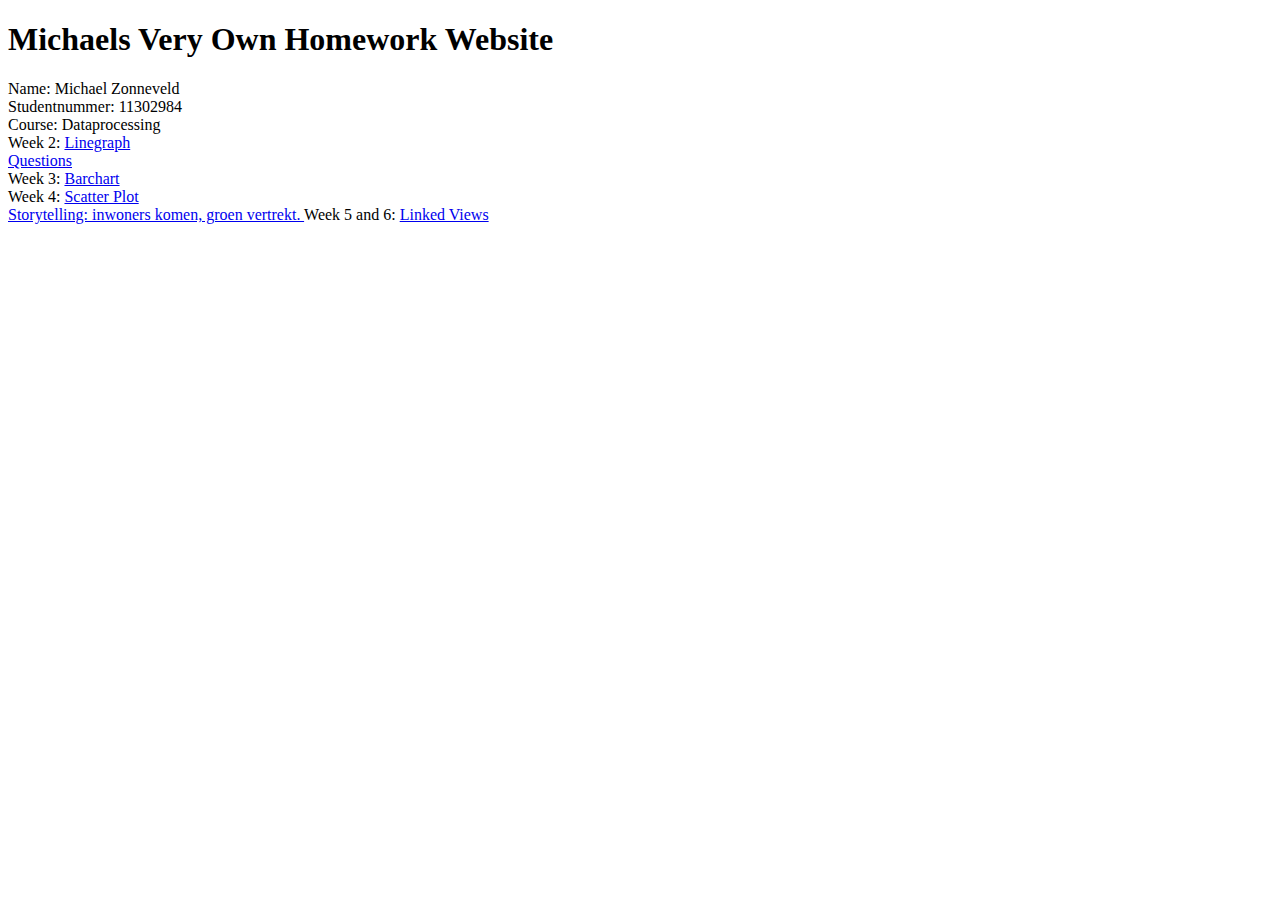
<file: index.html>
<!DOCTYPE html>
<html>

<head>
      <title class = "name"> michael.com </title>
      <link rel="stylesheet" href="indexstyle.css">
</head>
<body>
<h1 style="font-family: avenir"> Michaels Very Own Homework Website </h1>
<p1 style="font-family: avenir"> Name: Michael Zonneveld </p1>
</br>
<p2 style="font-family: avenir"> Studentnummer: 11302984 </p2>
</br>
<p3 style="font-family: avenir"> Course: Dataprocessing  </p3>
</br>
<p4 style="font-family: avenir"> Week 2: </p4>
<a href = https://michaelzon.github.io/dataprocessing/homework/week_2/linegraph.html style="font-family: avenir"> Linegraph</a>
</br>
<a href = https://michaelzon.github.io/dataprocessing/homework/week_2/questions11302984.pdf style="font-family: avenir"> Questions</a>
</br>
<p5 style="font-family: avenir"> Week 3: </p5>
<a href = https://michaelzon.github.io/dataprocessing/homework/week_3/index.html style="font-family: avenir"> Barchart</a>
</br>
<p6 style="font-family: avenir"> Week 4: </p6>
<a href = https://michaelzon.github.io/dataprocessing/homework/week_4/scatter.html style="font-family: avenir"> Scatter Plot </a></br>
<a href = https://www.youtube.com/watch?v=LPn1z6TM3LI&feature=youtu.be style="font-family: avenir"> Storytelling: inwoners komen, groen vertrekt. </a>
</body>
<p5 style="font-family: avenir"> Week 5 and 6: </p5>
<a href = https://michaelzon.github.io/dataprocessing/homework/week_5_6/linked.html style="font-family: avenir"> Linked Views</a>
</br>
</html>
</file>
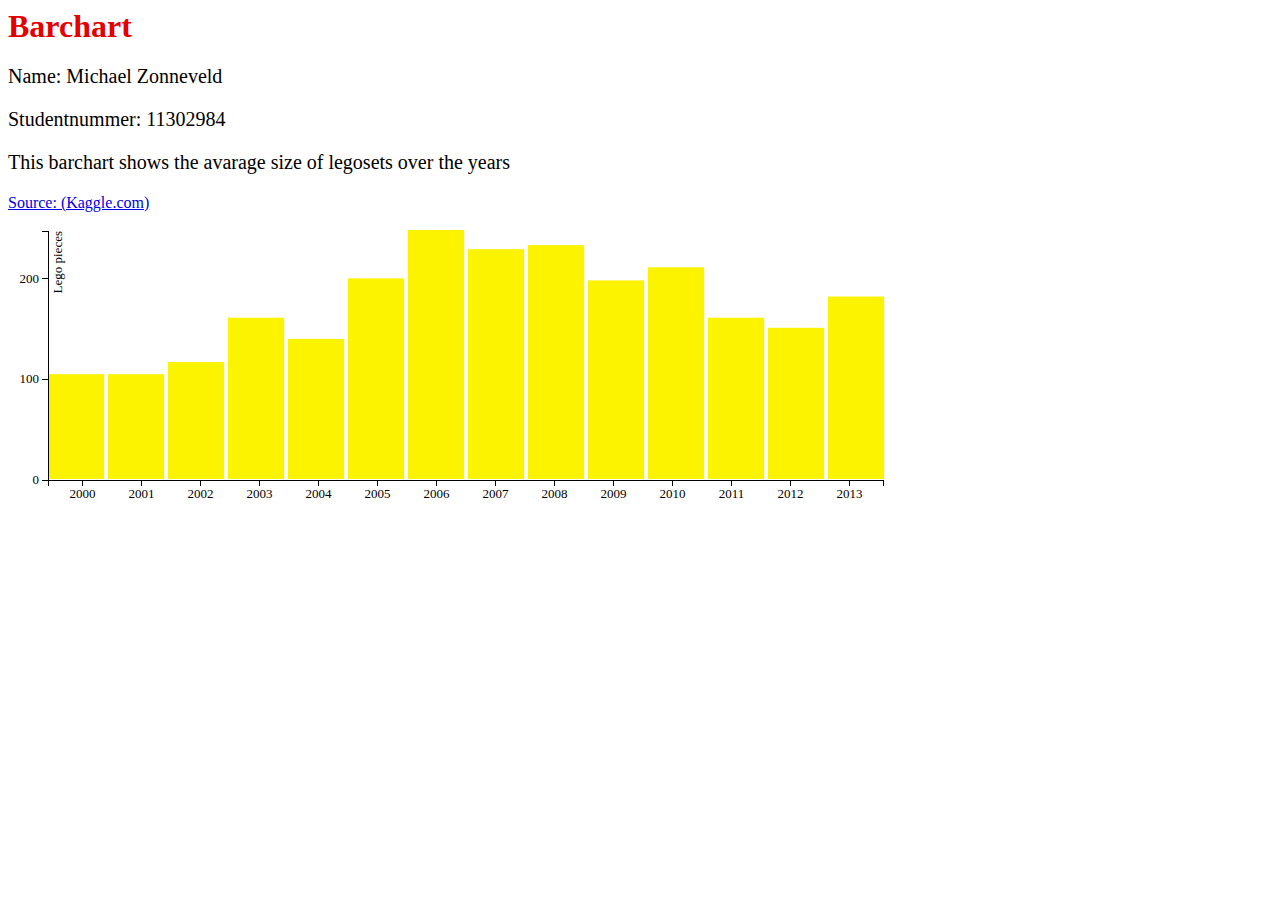
<file: homework/week_3/index.html>
<!--
    Name: Michael Zonneveld
    Studentnumber: 11302984
-->

<!DOCTYPE html>
<html>
  <head>
    <meta charset="utf-8">
    <link rel="stylesheet" href="style.css">
    <script type="text/javascript" src="d3.js"></script>
    <script type="text/javascript" src="d3.tip.js"></script>
    <script type="text/javascript" src="barchartscript.js"></script>
    <title> Lego Barchart </title>
  </head>
  <body>
    <header style="font-size:200%;"> Barchart </header>
  <script type="text/javascript">

    // writing information to webpage per paragraph
    paragraph = d3.select("body")
    paragraph.append("p").text("Name: Michael Zonneveld")
    paragraph.append("p").text("Studentnummer: 11302984")
    paragraph.append("p").text("This barchart shows the avarage size of legosets over the years")

  </script>
  </body>
  <footer>
    <a href = https://www.kaggle.com/rtatman/lego-database> Source: (Kaggle.com)</a>
  </footer></br>
</html>
</file>
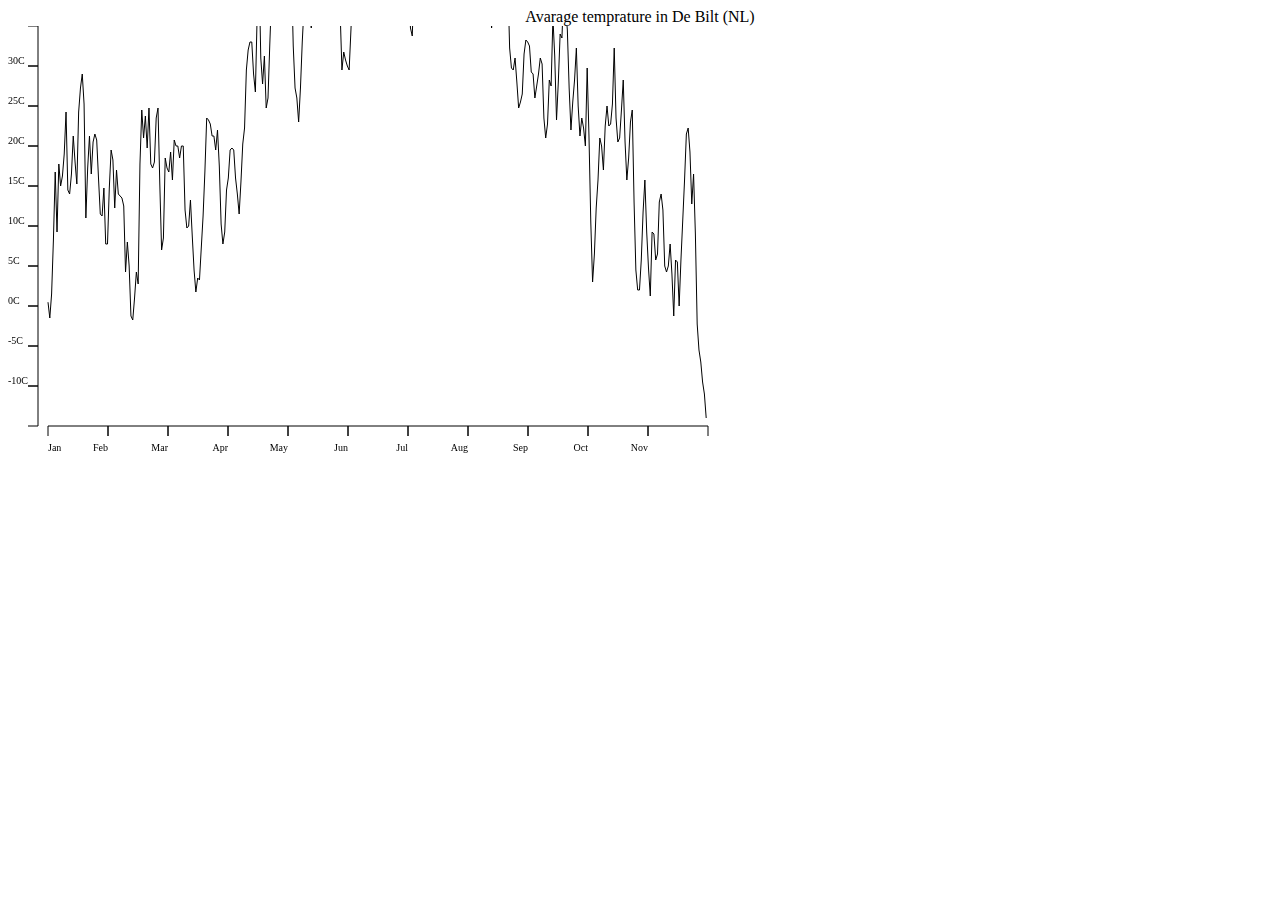
<file: homework/javascript/linegraph.html>
<title> Avarage temprature in De Bilt(NL)</title>
<head>
<header style="text-align:center;font-family:monaco;"> Avarage temprature in De Bilt (NL) </header>
</head>
<body>
<canvas id="chart" width="800" height="600"></canvas>

<script>

function reqListener()
{

  // access all the text in the webpage
  // var rawdata = document.getElementById("rawdata").innerHTML.split("\n")
  var rawdata = this.responseText.split("\n");

  // slicing of the words 'data' and 'avgtemp'
  var lines = rawdata.slice(1)

  var dateList = []
  var tempList = []

  // taking all correct elements for year, month and day
  for(let i = 0; i <= lines.length-1; i++)
  {
    // divide elements by the comma
    var dateTemp = lines[i].split(",");
    var year = dateTemp[0].slice(0,4);

    // first month of the year starts at zero so minus one
    var month = dateTemp[0].slice(4,6) -1;
    var day = dateTemp[0].slice(6);

    // getting the right format for date and convert it to the date list
    var date = new Date(year, month, day);
    dateList.push(date)

    // inserting all the tempratures in tempraturelist as a number
    var temp = Number(dateTemp[1]);
    tempList.push(temp)
  }

  var canvas = document.getElementById('chart');
  var ctx = canvas.getContext('2d');

  celcius = ['35C', '30C', '25C', '20C', '15C', '10C', '5C', '0C',
   '-5C', '-10C', '-15C']

  months = ['Jan', 'Feb', 'Mar', 'Apr', 'May', 'Jun', 'Jul',
            'Aug', 'Sep', 'Oct', 'Nov', 'Dec']

  // y-as
  var x = 20;
  var y = 0;
  var xDistance = 10;
  var yDistance = 40;

  for(let i = 0; i < celcius.length-1; i++)
  {
    ctx.beginPath();
    ctx.moveTo(x, y);
    x += xDistance;
    ctx.lineTo(x, y);
    ctx.font = '10px monaco';
    ctx.fillText(celcius[i], x-30, y-2);
    ctx.moveTo(x, y);
    y += yDistance;
    ctx.lineTo(x, y);
    x -= xDistance;
    ctx.moveTo(x, y);
    x += xDistance;
    ctx.lineTo(x, y);
    ctx.stroke();
    // setting x at 20 otherwise the line for y-as wouldn't be straight
    x = 20
  }

  // x-as
  var newX = 40;
  var newY = 410;
  var newXDistance = 60;
  var newYDistance = 10;

  for(let i = 0; i < months.length-1; i++)
  {
    ctx.beginPath();
    ctx.moveTo(newX, newY);
    newY -= newYDistance;
    ctx.lineTo(newX, newY);
    ctx.font = '10px monaco';
    ctx.fillText(months[i], newX, newY+25);
    ctx.textAlign = 'end'
    newX += newXDistance;
    ctx.lineTo(newX, newY);
    newY += newYDistance;
    ctx.lineTo(newX, newY);
    newY -= newYDistance;
    ctx.moveTo(newX, newY);
    ctx.stroke();
    // setting y at 410 otherwise the line for x-as wouldn't be straight
    newY = 410;
  }

  // ctx.font = '10px monaco';
  // ctx.fillText(celcius[0], 0.7, 10);
  // ctx.fillText(celcius[10], 0.7, 400);

  var xAxisLength = 660;
  var yAxisLength = 400;

  var yZero = (yAxisLength) - 3 * yDistance;
  console.log(yZero)

  // find starting point of linegraph at January 1 and 1.9 degrees Celsius
  // calculating how many pixels fit in 5 degrees
  var startingPoint = [40, yZero - (tempList[0] * (xDistance / 50))];
  console.log(startingPoint)

  // starting at 1 because at that point is the first temprature
  for (let i = 1; i <= 366; i++)
  {
    nextPoint = [startingPoint[0] + (xAxisLength * (1 / 366)), yZero - (tempList[i] * (xDistance / 5))];
    ctx.beginPath()
    ctx.moveTo(startingPoint[0], startingPoint[1]);
    ctx.lineTo(nextPoint[0], nextPoint[1]);
    ctx.stroke();
    startingPoint = nextPoint;
  }
}

  var requester = new XMLHttpRequest()
  var getgitit = "https://michaelzon.github.io/dataprocessing/homework/week_2/rawdata.txt"

  requester.addEventListener("load", reqListener);
  requester.open("GET", getgitit)
  requester.send()

</script>
</body>
</file>
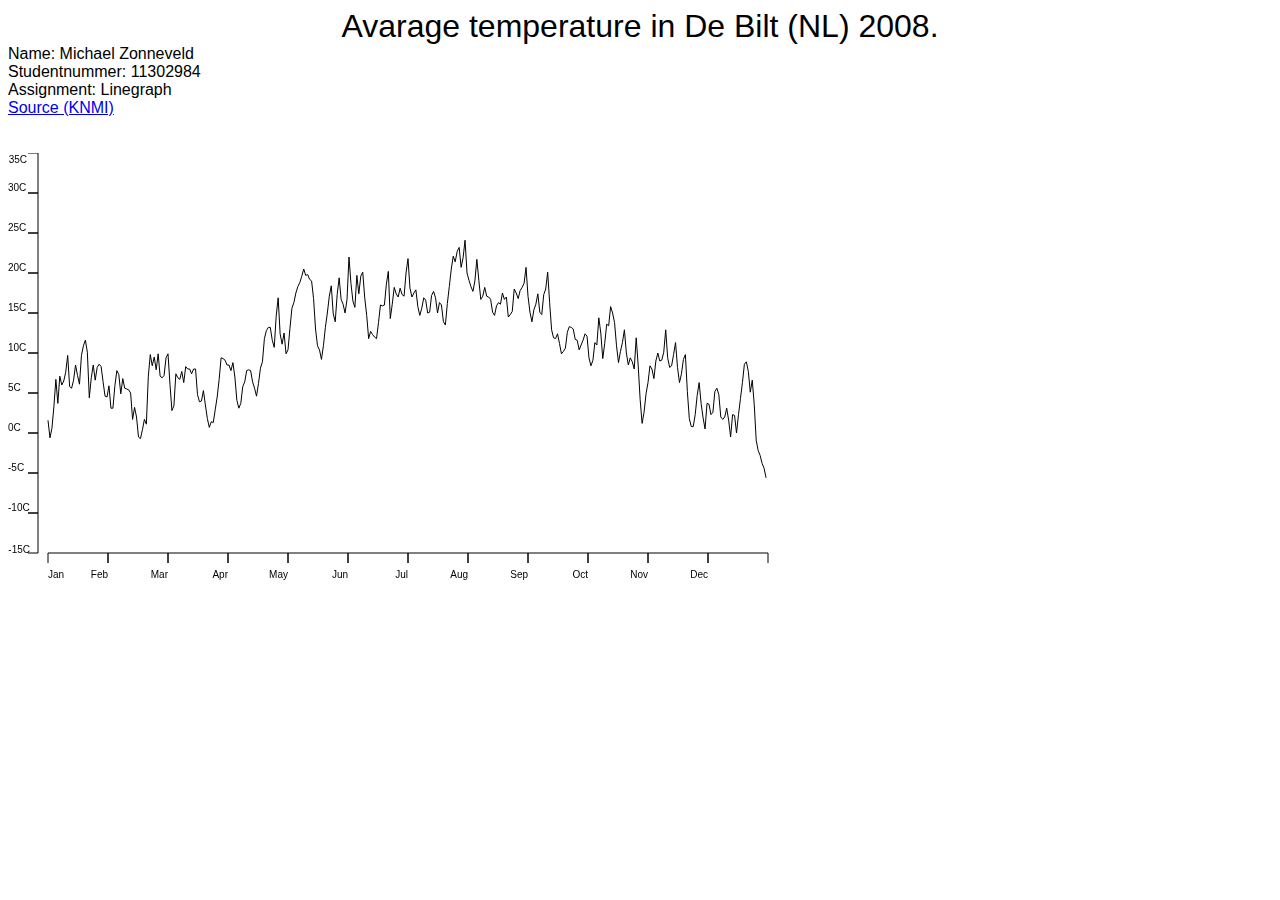
<file: homework/week_2/linegraph.html>
<title> Avarage temperature in De Bilt(NL)</title>
<head>
<header style="text-align:center;font-family:helvetica;font-size:200%;"> Avarage temperature in De Bilt (NL) 2008. </header>
</head>
<p1 style="text-align:right; font-family: helvetica"> Name: Michael Zonneveld </p1>
</br>
<p2 style="font-family: helvetica"> Studentnummer: 11302984 </p2>
</br>
<p3 style="font-family: helvetica"> Assignment: Linegraph  </p3>
</br>
<a href = http://projects.knmi.nl/klimatologie/daggegevens/selectie.cgi style="font-family: helvetica"> Source (KNMI)</a>
</br>
</br>
</br>
<body>
<canvas id="chart" width="800" height="700"></canvas>
<script>

function reqListener()
{

  // access wheater data and split on a new line
  var rawdata = this.responseText.split("\n");

  // slicing of the words 'data' and 'avgtemp'
  var lines = rawdata.slice(1)

  var dateList = []
  var tempList = []

  // taking all correct elements for year, month and day
  for(let i = 0; i <= lines.length-1; i++)
  {
    // divide elements by the comma
    var dateTemp = lines[i].split(",");

    // getting year
    var year = dateTemp[0].slice(0,4);

    // first month of the year starts at zero so minus one
    var month = dateTemp[0].slice(4,6) -1;

    // getting days
    var day = dateTemp[0].slice(6);

    // getting the right format for date and convert it to the date list
    var date = new Date(year, month, day);
    dateList.push(date)

    // inserting all the tempratures in tempraturelist as a number
    var temp = Number(dateTemp[1]);
    tempList.push(temp)
  }

  // create canvas to draw my graph
  var canvas = document.getElementById('chart');
  var ctx = canvas.getContext('2d');

  celcius = ['35C', '30C', '25C', '20C', '15C', '10C', '5C', '0C',
   '-5C', '-10C', '-15C']

  months = ['Jan', 'Feb', 'Mar', 'Apr', 'May', 'Jun', 'Jul',
            'Aug', 'Sep', 'Oct', 'Nov', 'Dec']

  // y-as
  var x = 20;
  var y = 0;
  var xDistance = 10;
  var yDistance = 40;

  // creating celcius axis
  for(let i = 0; i < celcius.length -1 ; i++)
  {
    ctx.beginPath();
    ctx.moveTo(x, y);
    x += xDistance;
    ctx.lineTo(x, y);
    ctx.font = '10px helvetica';
    ctx.fillText(celcius[i], x-30, y-2);
    ctx.moveTo(x, y);
    y += yDistance;
    ctx.lineTo(x, y);
    x -= xDistance;
    ctx.moveTo(x, y);
    x += xDistance;
    ctx.lineTo(x, y);
    ctx.stroke();
    // setting x at 20 otherwise the line for y-as wouldn't be straight
    x = 20
  }

  // x-as
  var newX = 40;
  var newY = 410;
  var newXDistance = 60;
  var newYDistance = 10;

  // creating months axis
  for(let i = 0; i < months.length; i++)
  {
    ctx.beginPath();
    ctx.moveTo(newX, newY);
    newY -= newYDistance;
    ctx.lineTo(newX, newY);
    ctx.font = '10px helvetica';
    ctx.fillText(months[i], newX, newY+25);
    ctx.textAlign = 'end'
    newX += newXDistance;
    ctx.lineTo(newX, newY);
    newY += newYDistance;
    ctx.lineTo(newX, newY);
    newY -= newYDistance;
    ctx.moveTo(newX, newY);
    ctx.stroke();
    // setting y at 410 otherwise the line for x-as wouldn't be straight
    newY = 410;

  }

  // hardcode for most lower and upper Celsius label, sorry
  ctx.font = '10px helvetica';
  ctx.fillText(celcius[0], 19, 10);
  ctx.fillText(celcius[10], 22, 400);

  var xAxisLength = 720;
  var yAxisLength = 400;

  // calculating zero Celsius point
  var yZero = 400 - 3 * yDistance;

  // find starting point of linegraph at January 1 and 1.9 degrees Celsius
  // calculating how many pixels fit in 5 degrees
  var startingPoint = [40, yZero - (tempList[0] * ((1/3)*(xDistance / 5)))];

  // starting at 1 because at that point is the first temprature
  for (let i = 1; i <= 366; i++)
  {
    // dividing by 2.5 because start point is divided by 5
    nextPoint = [startingPoint[0] + (xAxisLength * (1 / 366)), yZero - ((1/2.5)
    * (tempList[i] * (xDistance / 5)))];

    // drawing the linegraph
    ctx.beginPath()
    ctx.moveTo(startingPoint[0], startingPoint[1]);
    ctx.lineTo(nextPoint[0], nextPoint[1]);
    ctx.stroke();
    startingPoint = nextPoint;
  }
}

  // request for data
  var requester = new XMLHttpRequest()

  // saving link to textfile in a variable for usage
  var getgitit = "https://michaelzon.github.io/dataprocessing/homework/week_2/rawdata.txt"
  requester.addEventListener("load", reqListener);
  requester.open("GET", getgitit)
  requester.send()

</script>
</body>
</file>
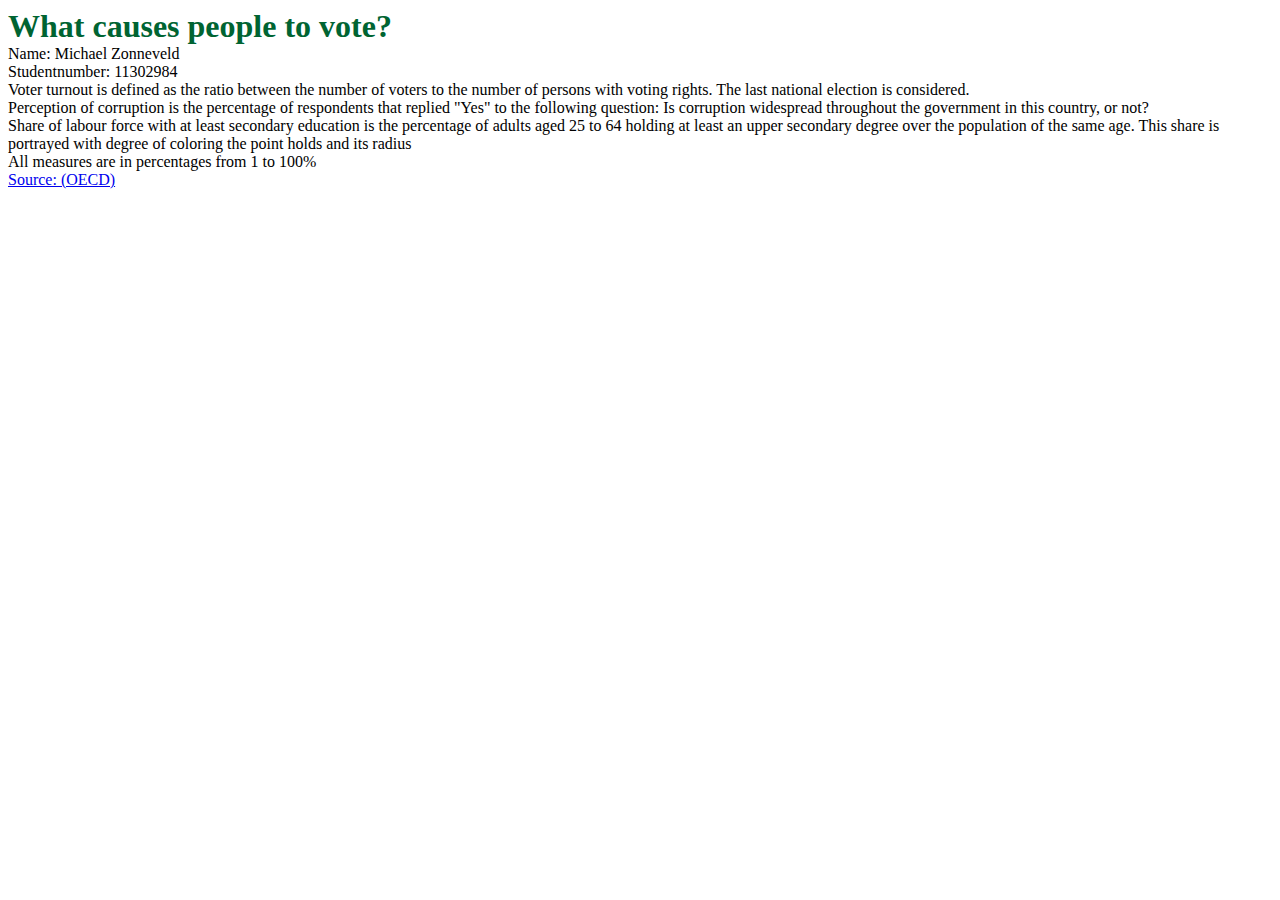
<file: homework/week_4/scatter.html>
<!-- Name: Michael Zonneveld
Studentnumber: 11302984
Date:      06/05/2018 -->

<!DOCTYPE html>
<html>
  <head>
    <meta charset="utf-8">
    <link rel="stylesheet" href="scatter.css">
    <script type="text/javascript" src="d3.v4.js"></script>
    <script type="text/javascript" src="d3.tip.js"></script>
    <script type="text/javascript" src="scatter.js"></script>
    <script type="text/javascript" src="d3-legend.js"></script>
    <title> Scatterplot </title>
    <header> What causes people to vote? </header>
    <p1> Name: Michael Zonneveld </p1></br>
    <p2> Studentnumber: 11302984 </p2></br>
    <p3> Voter turnout is defined as the ratio between the number of voters to the number
      of persons with voting rights. The last national election is considered. </p3></br>
    <p4> Perception of corruption is the percentage of respondents that replied "Yes"
      to the following question: Is corruption widespread throughout the government
      in this country, or not? </p4></br>
    <p5> Share of labour force with at least secondary education is the percentage
      of adults aged 25 to 64 holding at least an upper secondary degree
      over the population of the same age. This share is portrayed with degree of coloring
      the point holds and its radius </p5></br>
    <p6> All measures are in percentages from 1 to 100% </p7></br>
      <a href = https://stats.oecd.org> Source: (OECD)</a>
    </br></br></br></br>
  </head>
  <body></body>
</html>
</file>
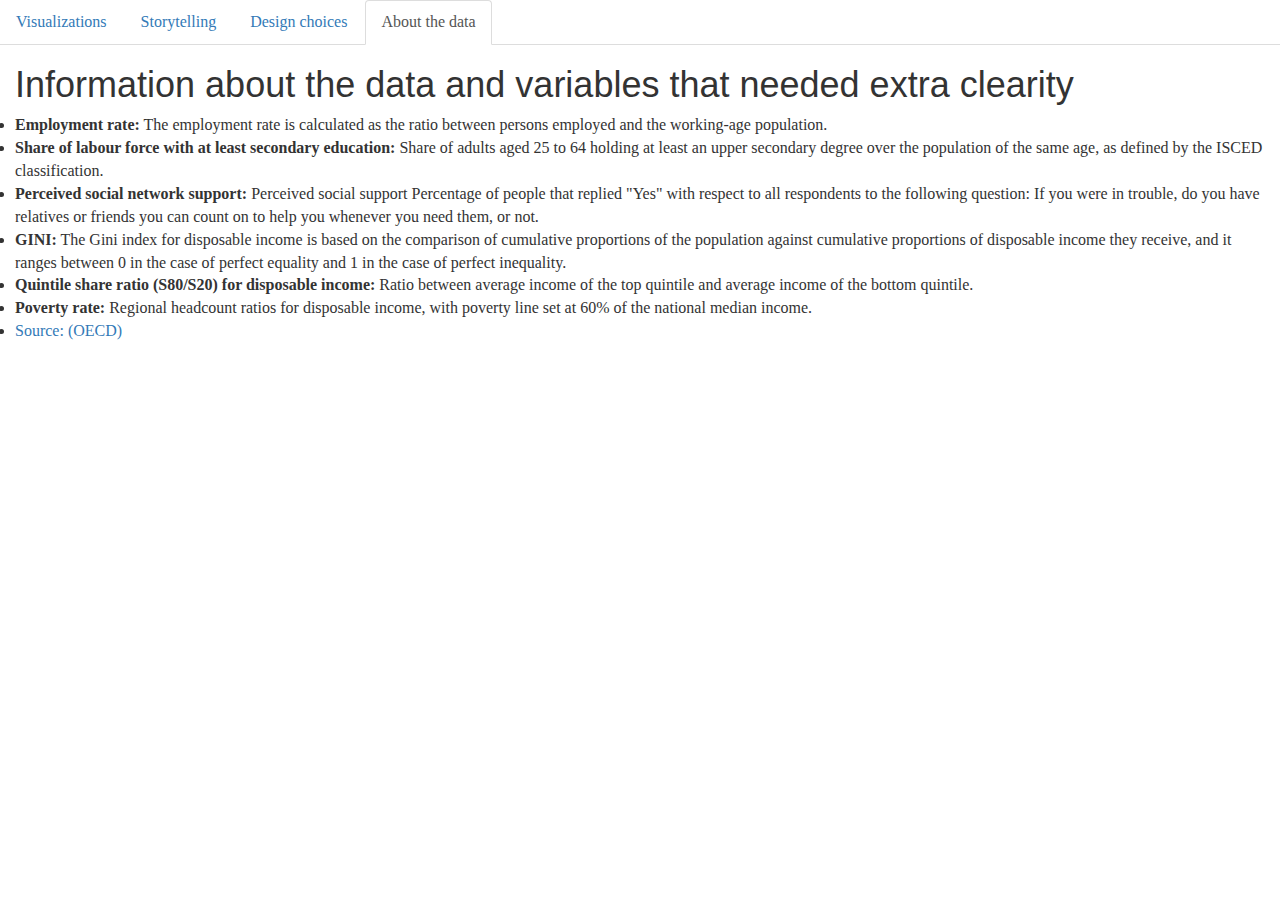
<file: homework/week_5_6/data.html>
<!-- Name: Michael Zonneveld
Studentnumber: 11302984
Date:      18/05/2018 -->

<!DOCTYPE html>
<html lang = "en">
  <head>
    <link rel="stylesheet" href="linkedstyles.css">

    <!-- Latest compiled and minified CSS -->
    <link rel="stylesheet" href="https://maxcdn.bootstrapcdn.com/bootstrap/3.3.7/css/bootstrap.min.css">

    <!-- jQuery library -->
    <script src="https://ajax.googleapis.com/ajax/libs/jquery/3.3.1/jquery.min.js"></script>

    <!-- Latest compiled JavaScript -->
    <script src="https://maxcdn.bootstrapcdn.com/bootstrap/3.3.7/js/bootstrap.min.js"></script>
    <title> DATA.</title>

    <!-- Creating navigation bar -->
    <ul class="nav nav-tabs">
      <li><a href="linked.html">Visualizations</a></li>
      <li><a href="storytelling.html">Storytelling</a></li>
      <li><a href="design.html">Design choices</a></li>
      <li class="active"><a href="data.html">About the data</a></li>
    </ul>
  </head>
  <body>
    <div class="container-fluid">
    <h1> Information about the data and variables that needed extra clearity </h1>
    <li>
      <b>Employment rate:</b>
      The employment rate is calculated as the ratio between persons employed and the working-age population.
    </li>
    <li>
      <b>Share of labour force with at least secondary education:</b>
      Share of adults aged 25 to 64 holding at least an upper secondary degree over the population of the same age, as defined by the ISCED classification.
    </li>
    <li>
      <b>Perceived social network support:</b>
      Perceived social support Percentage of people that replied "Yes" with respect to all respondents to the following question: If you were in trouble, do you have relatives or friends you can count on to help you whenever you need them, or not.
    </li>
    <li>
      <b>GINI:</b>
      The Gini index for disposable income is based on the comparison of cumulative proportions of the population against cumulative proportions of disposable income they receive, and it ranges between 0 in the case of perfect equality and 1 in the case of perfect inequality.
    </li>
    <li>
      <b>Quintile share ratio (S80/S20) for disposable income:</b>
      Ratio between average income of the top quintile and average income of the bottom quintile.
    </li>
    <li>
    <b>Poverty rate:</b>
    Regional headcount ratios for disposable income, with poverty line set at 60% of the national median income.
    </li>
    <li>
      <a href = https://stats.oecd.org> Source: (OECD)</a> </p></br>
    </li>
    </div>
  </body>
</html>
</file>
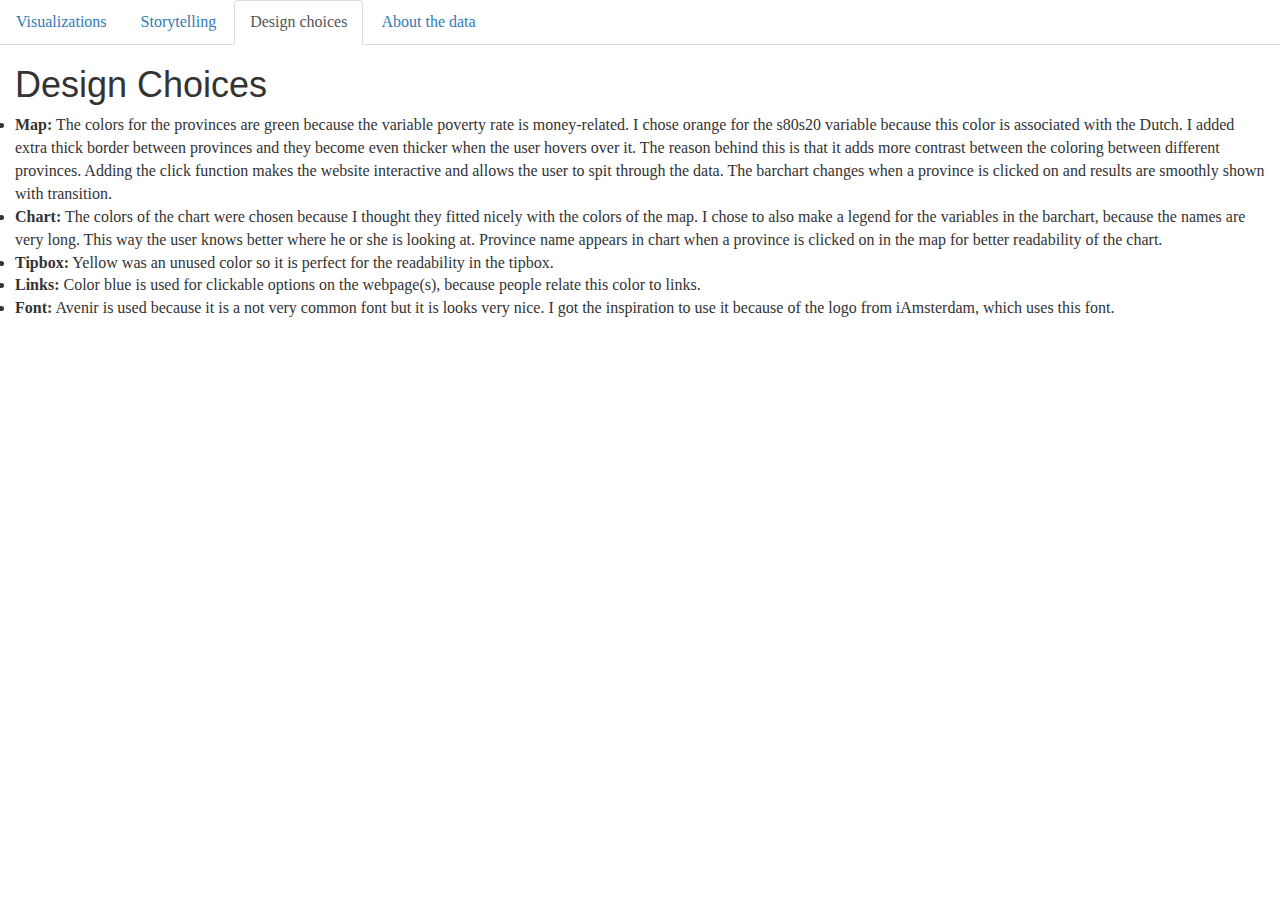
<file: homework/week_5_6/design.html>
<!-- Name: Michael Zonneveld
Studentnumber: 11302984
Date:      18/05/2018 -->

<!DOCTYPE html>
<html lang = "en">
  <head>
    <link rel="stylesheet" href="linkedstyles.css">
    <!-- Latest compiled and minified CSS -->
    <link rel="stylesheet" href="https://maxcdn.bootstrapcdn.com/bootstrap/3.3.7/css/bootstrap.min.css">

    <!-- jQuery library -->
    <script src="https://ajax.googleapis.com/ajax/libs/jquery/3.3.1/jquery.min.js"></script>

    <!-- Latest compiled JavaScript -->
    <script src="https://maxcdn.bootstrapcdn.com/bootstrap/3.3.7/js/bootstrap.min.js"></script>
    <title> DATA.</title>

    <!-- Creating navigation bar -->
    <ul class="nav nav-tabs">
      <li><a href="linked.html">Visualizations</a></li>
      <li><a href="storytelling.html">Storytelling</a></li>
      <li class="active"><a href="design.html">Design choices</a></li>
      <li><a href="data.html">About the data</a></li>
    </ul>
  </head>
  <body>
    <div class="container-fluid">
      <h1> Design Choices </h1>
      <li>
        <b>Map:</b>
        The colors for the provinces are green because the variable poverty rate is money-related. I chose orange for the s80s20 variable because this color is associated with the Dutch.
        I added extra thick border between provinces and they become even thicker when the user hovers over it. The reason behind this is that it adds more contrast between the coloring between different provinces.
        Adding the click function makes the website interactive and allows the user to spit through the data. The barchart changes when a province is clicked on and results are smoothly shown with transition.
      </li>
      <li>
        <b>Chart:</b>
        The colors of the chart were chosen because I thought they fitted nicely with the colors of the map.
        I chose to also make a legend for the variables in the barchart, because the names are very long. This way the user knows better where he or she is looking at.
        Province name appears in chart when a province is clicked on in the map for better readability of the chart.
      </li>
      <li>
        <b>Tipbox:</b>
        Yellow was an unused color so it is perfect for the readability in the tipbox.
      </li>
      <li>
      <b>Links:</b>
        Color blue is used for clickable options on the webpage(s), because people relate this color to links.
      </li>
      <li>
        <b>Font:</b>
        Avenir is used because it is a not very common font but it is looks very nice. I got the inspiration to use it because of the logo from iAmsterdam, which uses this font.  </p>
      </li>
    </div>
  </body>
</html>
</file>
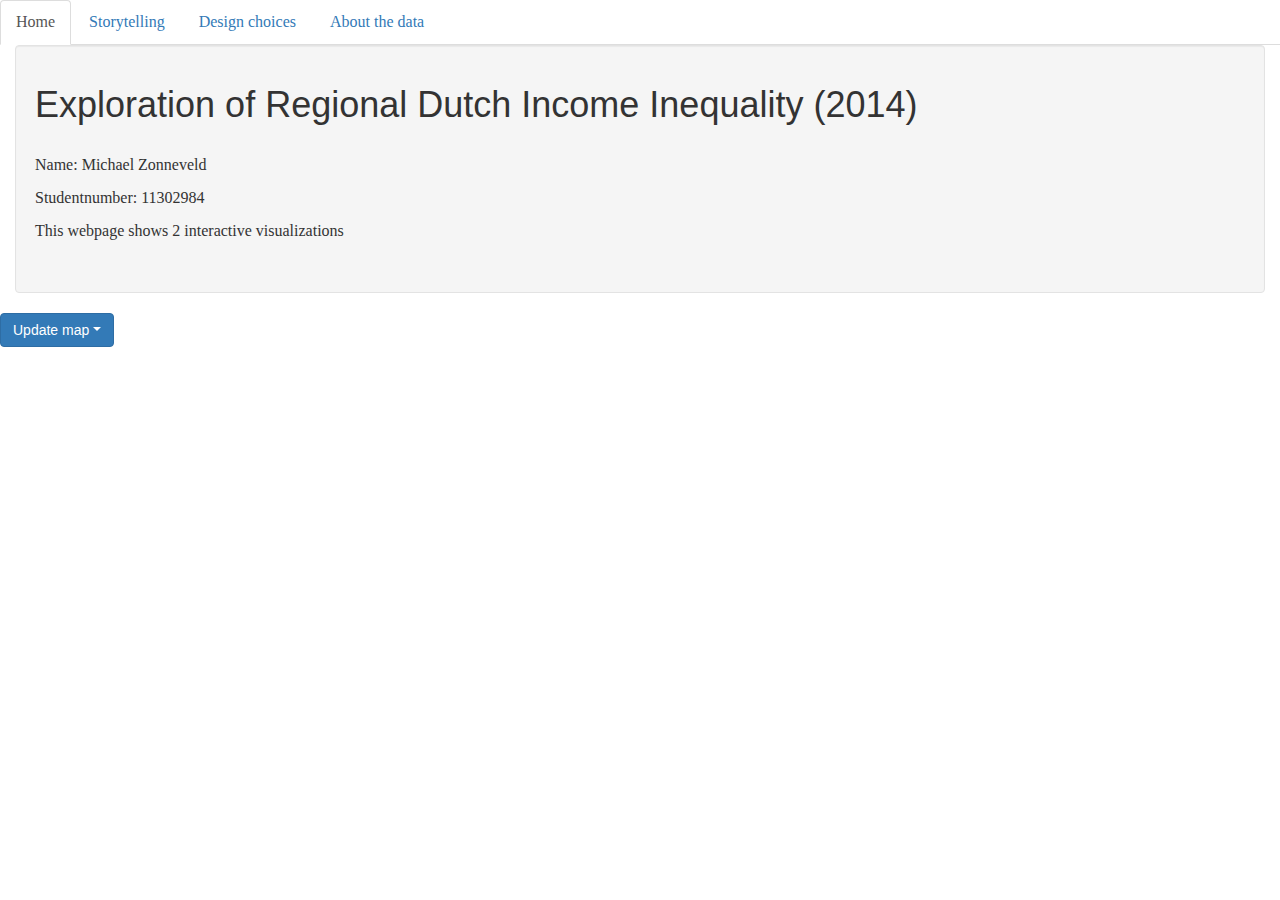
<file: homework/week_5_6/linked.html>
<!-- Name: Michael Zonneveld
Studentnumber: 11302984
Date:      18/05/2018 -->

<!DOCTYPE html>
<html lang = "en">
  <head>
    <meta charset="utf-8">
    <meta name="viewport" content="width=device-width, initial-scale=1">
    <link rel="stylesheet" href="linkedstyles.css">
    <link rel="stylesheet" href="https://maxcdn.bootstrapcdn.com/bootstrap/4.0.0/css/bootstrap.min.css" integrity="sha384-Gn5384xqQ1aoWXA+058RXPxPg6fy4IWvTNh0E263XmFcJlSAwiGgFAW/dAiS6JXm" crossorigin="anonymous">
    <script src="jslibs/d3.v4.js"></script>
    <script src="jslibs/d3.tip.js"></script>
    <script src="jslibs/d3-legend.js"></script>
    <script src="jslibs/topojson.v1.min.js"></script>
    <script src="jslibs/colorbrewer.min.js"></script>
    <script src="https://code.jquery.com/jquery-3.2.1.slim.min.js" integrity="sha384-KJ3o2DKtIkvYIK3UENzmM7KCkRr/rE9/Qpg6aAZGJwFDMVNA/GpGFF93hXpG5KkN" crossorigin="anonymous"></script>
    <script src="https://cdnjs.cloudflare.com/ajax/libs/popper.js/1.12.9/umd/popper.min.js" integrity="sha384-ApNbgh9B+Y1QKtv3Rn7W3mgPxhU9K/ScQsAP7hUibX39j7fakFPskvXusvfa0b4Q" crossorigin="anonymous"></script>
    <script src="https://maxcdn.bootstrapcdn.com/bootstrap/4.0.0/js/bootstrap.min.js" integrity="sha384-JZR6Spejh4U02d8jOt6vLEHfe/JQGiRRSQQxSfFWpi1MquVdAyjUar5+76PVCmYl" crossorigin="anonymous"></script>
    <script src="linked.js"></script>

    <!-- Latest compiled and minified CSS -->
    <link rel="stylesheet" href="https://maxcdn.bootstrapcdn.com/bootstrap/3.3.7/css/bootstrap.min.css">

    <!-- jQuery library -->
    <script src="https://ajax.googleapis.com/ajax/libs/jquery/3.3.1/jquery.min.js"></script>

    <!-- Latest compiled JavaScript -->
    <script src="https://maxcdn.bootstrapcdn.com/bootstrap/3.3.7/js/bootstrap.min.js"></script>
    <title> LINKED.</title>

    <!-- Creating navigation bar -->
    <ul class="nav nav-tabs">
      <li class="active"><a href="#">Home</a></li>
      <li><a href="storytelling.html">Storytelling</a></li>
      <li><a href="design.html">Design choices</a></li>
      <li><a href="data.html">About the data</a></li>
    </ul>
  </head>
  <body>
    <div class="container-fluid">
      <div class="well">
        <h1>Exploration of Regional Dutch Income Inequality (2014)</h1>
      </br>
        <p>Name: Michael Zonneveld</p>
        <p>Studentnumber: 11302984</p>
        <p>This webpage shows 2 interactive visualizations</p>
      </br>
      </div>
    </div>
    <div class="row">
      <div class="col-md-auto" id="map">
        <div class="dropdown">
          <button class="btn btn-primary dropdown-toggle" type="button" data-toggle="dropdown"> Update map</button>
          <ul class="dropdown-menu", id="dropit">
            <li><a id ="selectPovRa" href="#povertyrate">Poverty Rate</a></li>
            <li><a id ="selectS80s20" href="#quantileratio"> s80s20 Quantile Ratio</a></li>
          </ul>
        </div>
      </div>
      <div class="col-md-auto" id="chart"></div>
    </div>
    <div class="row">
      <div class="col-sm" id="mapdes"></div>
      <div class="col-sm" id="chartdes"></div>
    </div>
  </body>
</html>
</file>
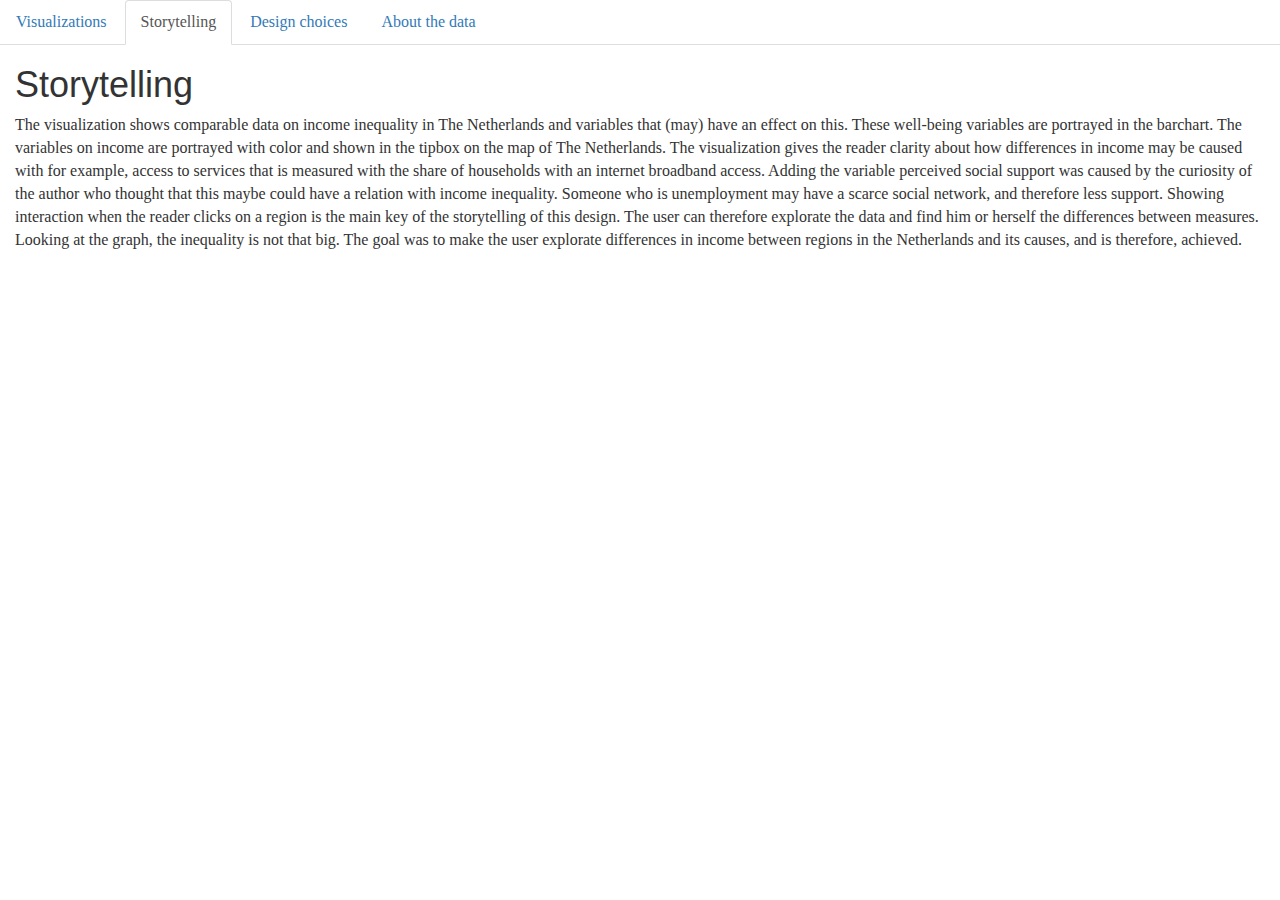
<file: homework/week_5_6/storytelling.html>
<!-- Name: Michael Zonneveld
Studentnumber: 11302984
Date:      18/05/2018 -->

<!DOCTYPE html>
<html lang = "en">
  <head>
    <link rel="stylesheet" href="linkedstyles.css">
    <!-- Latest compiled and minified CSS -->
    <link rel="stylesheet" href="https://maxcdn.bootstrapcdn.com/bootstrap/3.3.7/css/bootstrap.min.css">

    <!-- jQuery library -->
    <script src="https://ajax.googleapis.com/ajax/libs/jquery/3.3.1/jquery.min.js"></script>

    <!-- Latest compiled JavaScript -->
    <script src="https://maxcdn.bootstrapcdn.com/bootstrap/3.3.7/js/bootstrap.min.js"></script>
    <title> DATA.</title>

    <!-- Creating navigation bar -->
    <ul class="nav nav-tabs">
      <li><a href="linked.html">Visualizations</a></li>
      <li class="active"><a href="storytelling.html">Storytelling</a></li>
      <li><a href="design.html">Design choices</a></li>
      <li><a href="data.html">About the data</a></li>
    </ul>
  </head>
  <body>
    <div class="container-fluid">
    <h1> Storytelling </h1>
    <p> The visualization shows comparable data on income inequality in The Netherlands and variables that (may) have an effect on this.
        These well-being variables are portrayed in the barchart. The variables on income are portrayed with color and shown in the tipbox on the map
        of The Netherlands. The visualization gives the reader clarity about how differences in income may be caused with for example,
        access to services that is measured with the share of households with an internet broadband access.
        Adding the variable perceived social support was caused by the curiosity of the author who thought that this maybe could have a relation with income inequality.
        Someone who is unemployment may have a scarce social network, and therefore less support.
        Showing interaction when the reader clicks on a region is the main key of the storytelling of this design. The user can therefore explorate the data and find him or herself the differences between measures.
        Looking at the graph, the inequality is not that big. The goal was to make the user explorate differences in income between regions in the Netherlands and its causes, and is therefore, achieved.
    </p>
    </div>
  </body>
</html>
</file>
<file: indexstyle.css>
body {
  font-family: avenir
}
</file>
<file: homework/week_3/style.css>
/*  Name: Michael Zonneveld
    Studentnumber: 11302984
    Source tipbox: http://bl.ocks.org/Caged/6476579 */

.axis path,
.axis line {
    fill: none;
    stroke: black;
    shape-rendering: crispEdges;
}

.axis text {
    font-family: avenir;
    font-size: 13px;
}

body {
  font-family: avenir;
}

p {
  font-size: 20px;
}

header {
  font-family: avenir;
  font-weight: bold;
  color: rgb(229, 0, 0);
}

.textClass {
    font-family: avenir;
    font-size: 12px;
}

.bar {
    fill: rgb(252, 243, 0)
}

.bar:hover {
  fill: rgb(229, 0, 0)
}

/* value is shown in box */
.d3-tip {
  line-height: 1;
  padding: 12px;
  background: rgba(252, 243, 0, 0.4);
  color: rgb(0, 0, 0);
  border-radius: 1px;
}

/* with a little pointer to the bar */
.d3-tip:after {
  box-sizing: border-box;
  display: inline;
  font-size: 18px;
  width: 100%;
  line-height: 1;
  color: rgba(252, 243, 0, 0.4);
  content: "\25BC";
  position: absolute;
  text-align: center;
}

/* placing the pointer in right position */
.d3-tip.n:after {
  margin: -1px 0 0 0;
  top: 100%;
  left: 0;
}
</file>
<file: homework/week_4/scatter.css>
/* Name: Michael Zonneveld
Studentnumber: 11302984
Date:      06/05/2018 */

body {
  font-family: avenir;
}

p {
  font-size: 20px;
}

header {
  font-family: avenir;
  font-weight: bold;
  color: rgb(0, 100, 50);
  font-size:  200%;
}

.textClass {
    font-family: avenir;
    font-size: 14px;
}

/* values are shown in box */
.d3-tip {
  line-height: 1;
  padding: 12px;
  background: rgb(252, 243, 0);
  color: rgb(0, 0, 0);
  border-radius: 1px;
}
</file>
<file: homework/week_5_6/linkedstyles.css>
/* Name: Michael Zonneveld
Studentnumber: 11302984
Date:      18/05/2018 */

.container {
  display: flex; /* or inline-flex */
}

.item {
  order: <integer>; /* default is 0 */
}
.nav-tabs {
  font-family: avenir;
}

h1 {
  font-family: avenir;
}

p {
  font-family: avenir;
  font-size: 16px;
}

.bar:hover {
  fill: rgba(0, 0, 0, 0.4)
}

.textClass {
    font-family: avenir;
    font-size: 10px;
}

.names {
fill: none;
stroke: #fff;
stroke-linejoin: round;
}

/* value is shown in box */
.d3-tip {
  line-height: 1;
  padding: 12px;
  font-family: avenir;
  background: rgba(252, 243, 0, 0.8);
  color: rgb(0, 0, 0);
  border-radius: 1px;
}

/* with a little pointer to the bar */
.d3-tip:after {
  box-sizing: border-box;
  display: inline;
  font-size: 18px;
  width: 100%;
  line-height: 1;
  color: rgba(252, 243, 0, 0.4);
  content: "\25BC";
  position: absolute;
  text-align: center;
}

/* placing the pointer in right position */
.d3-tip.n:after {
  margin: -1px 0 0 0;
  top: 100%;
  left: 0;
}

#provBars {
  font-family: avenir;
  font-size: 20px;
  /* color: rgba(252, 243, 0, 0.4); */
  opacity: 0.7;
}

.legendTitle {
  font-family: avenir;
  padding-bottom: 5px;
}

#chartLegend{
  font-family: avenir;
}

li {
  font-family: avenir;
  font-size: 16px;
}

/* #chart {
  margin-left: 50px;
  padding-right: 50px;
} */
</file>
